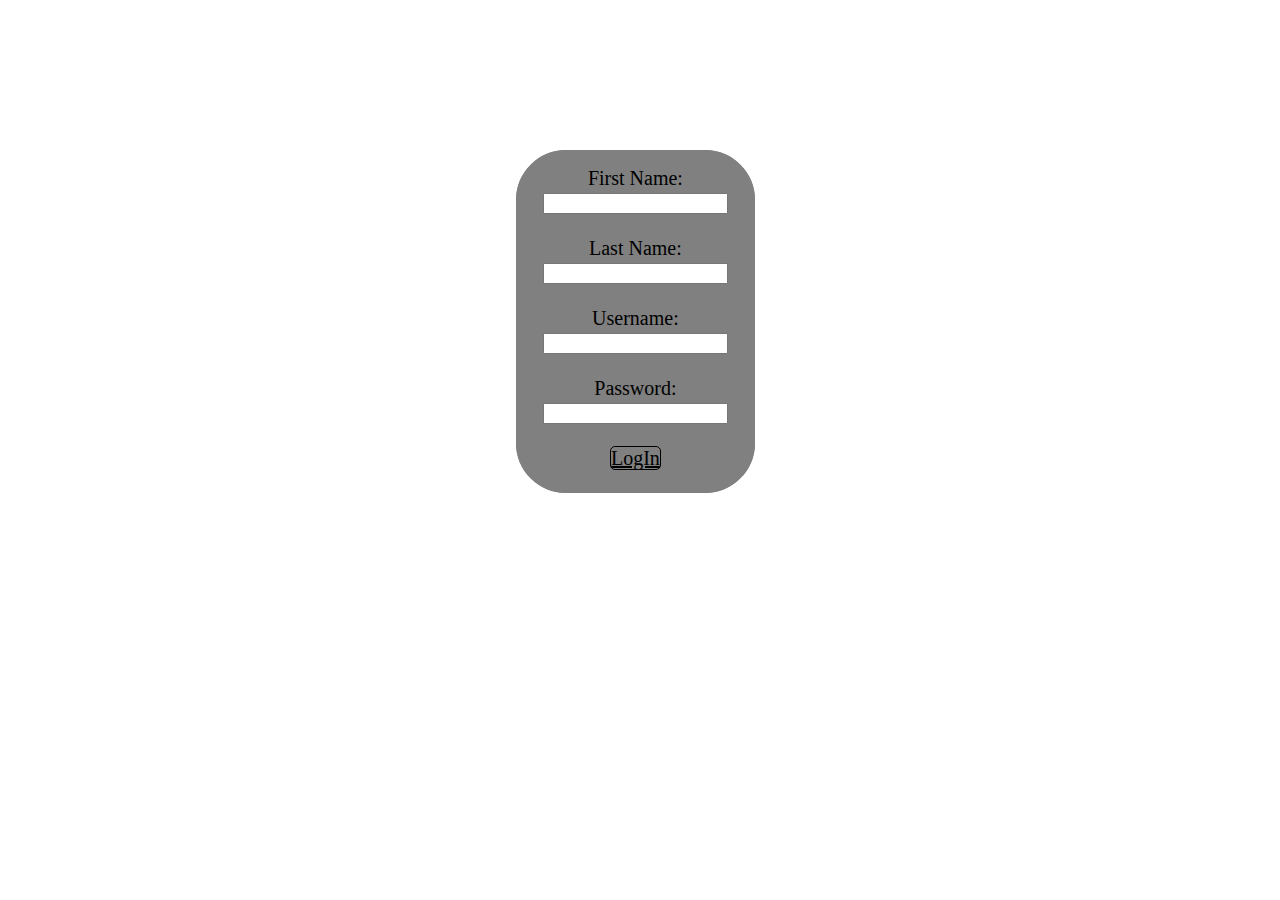
<file: index.html>
<!DOCTYPE html>
<html>
<head>
    <meta charset="UTF-8">
	<title>Login Page</title>
	<link rel="stylesheet" href="stylesheetlogin.css">

</head>
<body>

<div class="container">

<fieldset>
<form>
First Name:<input type="text" name="fn"><br><br>
Last Name:<input type="text" name="ln"><br><br>
Username:<input type="text" name="un"><br><br>
Password:<input type="password" name="ps"><br><br>
<a href="./question.html">LogIn</a>
</form></fieldset>
</div>
</body>
</html>
</file>
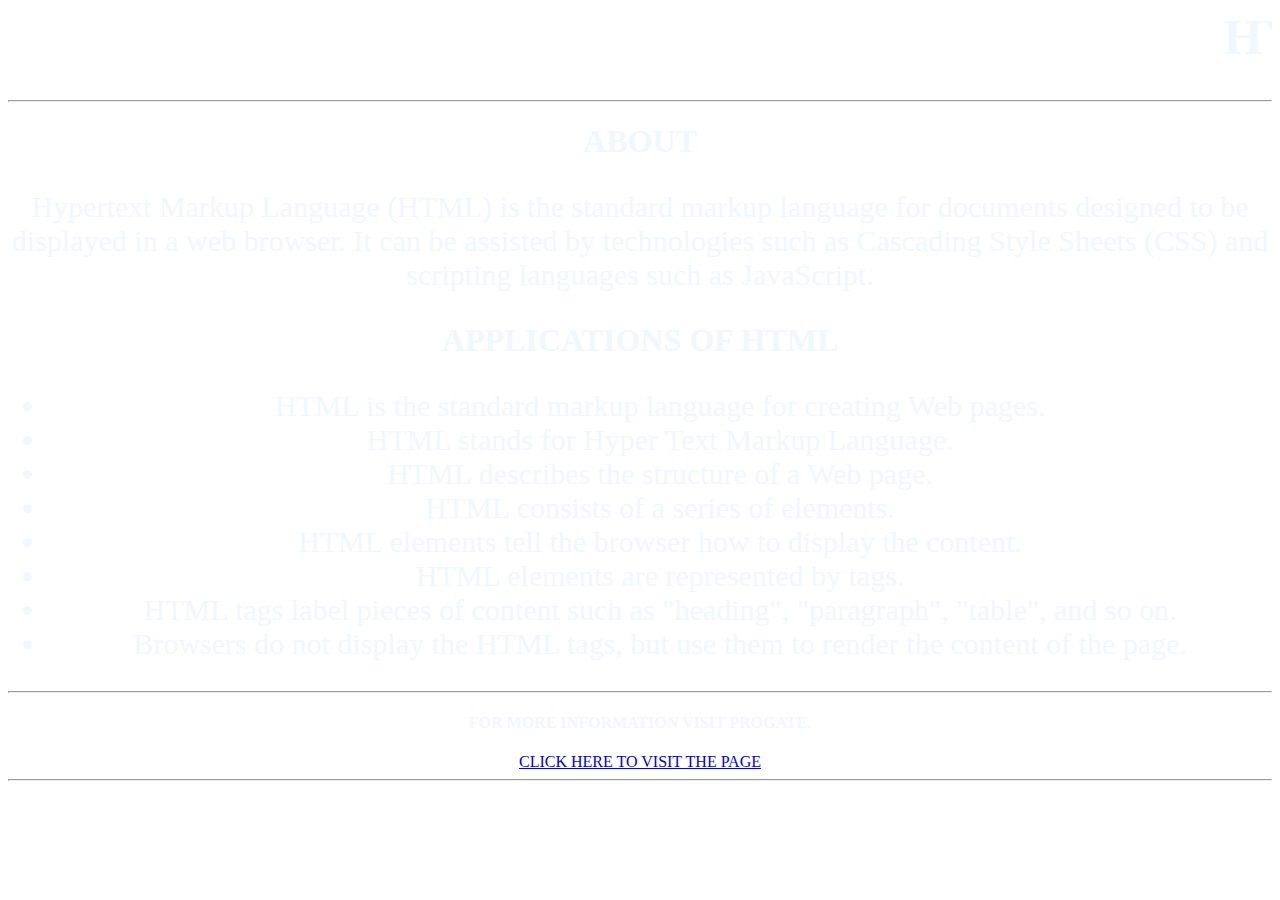
<file: HTTML.html>
<html>
<head>
<title> HTML </title>
</head>
<style>
body{
    color:aliceblue;
    background-image: url("https://images.unsplash.com/photo-1517180102446-f3ece451e9d8?ixlib=rb-1.2.1&q=85&fm=jpg&crop=entropy&cs=srgb&dl=pankaj-patel-bYiw48KLbmw-unsplash.jpg");
    text-align: center;
}
.desc{
    font-size: 30px;
}
.title{
    font-size: 50px;
}
</style>
<body>
<h1 class="title"> <marquee>   HYPER TEXT MARKUP LANGUAGE-(HTML)</marquee> </h1>
<hr></hr>
<h1> ABOUT </h1>

<p class="desc"> Hypertext Markup Language (HTML) is the standard markup language for documents designed to be displayed in a web browser. It can be assisted by technologies such as Cascading Style Sheets (CSS) and scripting languages such as JavaScript. </p>
<p>
<h1> APPLICATIONS OF HTML </h1>
<ul class="desc">
<li>HTML is the standard markup language for creating Web pages.</li>
<li>HTML stands for Hyper Text Markup Language.</li>
<li>HTML describes the structure of a Web page.</li>
<li>HTML consists of a series of elements.</li>
<li>HTML elements tell the browser how to display the content.</li>
<li>HTML elements are represented by tags.</li>
<li>HTML tags label pieces of content such as "heading", "paragraph", "table", and so on.</li>
<li>Browsers do not display the HTML tags, but use them to render the content of the page.</li>

</ul></p><hr></hr>




<h4> FOR MORE INFORMATION VISIT PROGATE. </h4>

<a href="https://progate.com/languages/html"> CLICK HERE TO VISIT THE PAGE  </a>


<hr></hr>

</body>
</html>
</file>
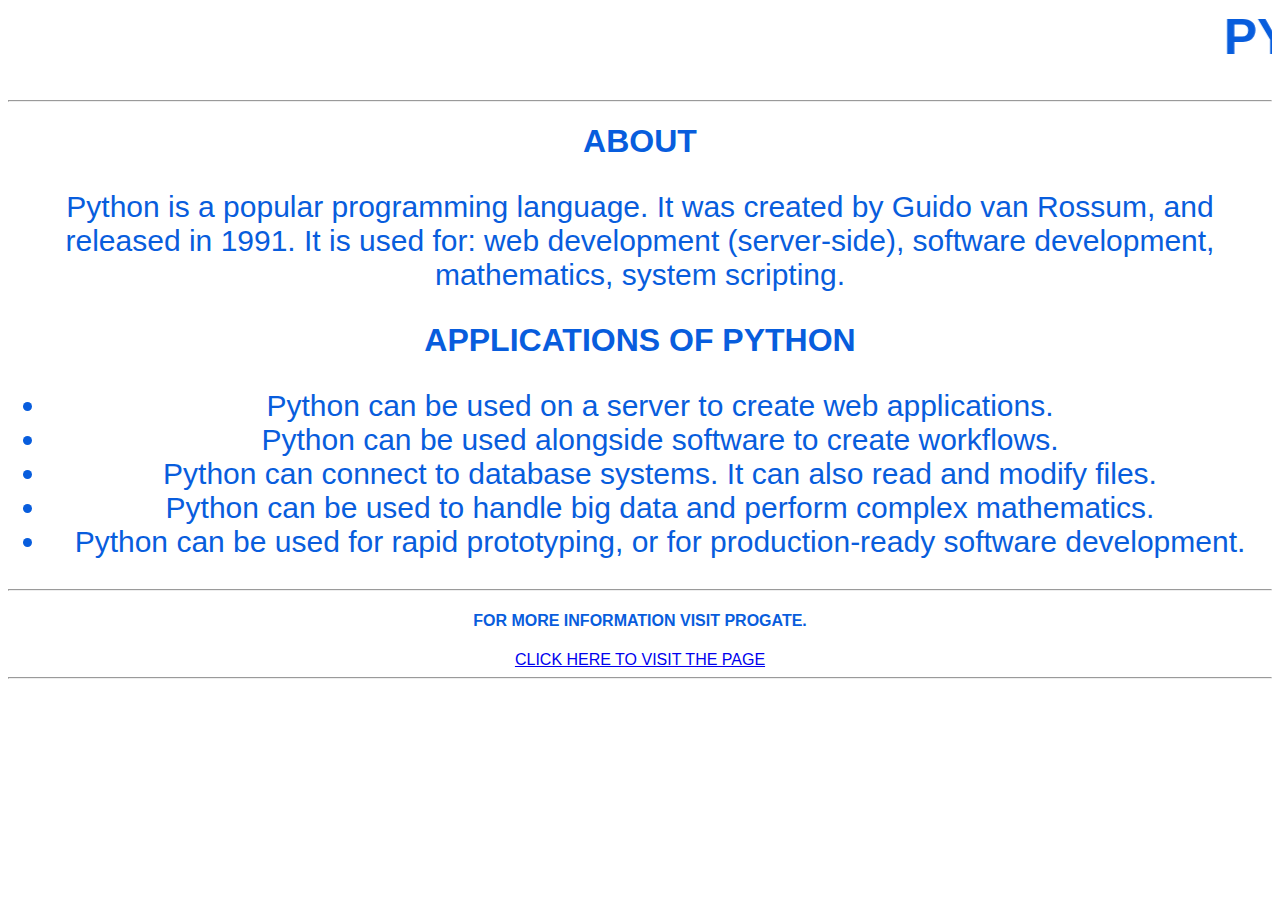
<file: Python.html>
<html>
<head>
<title> Python </title>
</head>
<style>
    body{
        color: rgb(8, 93, 221);
        
        background-image: url("https://images.unsplash.com/photo-1558259166-5ee428efbf60?ixlib=rb-1.2.1&q=85&fm=jpg&crop=entropy&cs=srgb&dl=vipul-uthaiah-1NgGxtZ6wXI-unsplash.jpg");
        background-size:98% ;
        text-align: center;
        font-family: 'Franklin Gothic Medium', 'Arial Narrow', Arial, sans-serif;
    }
    .desc{
        font-size: 30px;
    }
    .title{
        font-size: 50px;
    }
</style>
<body>
<h1 class="title"> <marquee> PYTHON  </marquee>  </h1>
<hr></hr>
<h1> ABOUT </h1>

<p class="desc">   Python is a popular programming language. It was created by Guido van Rossum, and released in 1991.
It is used for:
web development (server-side), 
software development, 
mathematics,
system scripting.</p>
<p>
<h1> APPLICATIONS OF PYTHON </h1>
<ul class="desc">
<li>Python can  be used on a server to create web applications.</li>
<li>Python can be used alongside software to create workflows.</li>
<li>Python can connect to database systems. It can also read and modify files.</li>
<li>Python can be used to handle big data and perform complex mathematics.</li>
<li>Python can be used for rapid prototyping, or for production-ready software development.</li>
</ul>
</p><hr></hr>




<h4> FOR MORE INFORMATION VISIT PROGATE. </h4>

<a href="https://progate.com/languages/python"> CLICK HERE TO VISIT THE PAGE  </a>


<hr></hr>

</body>
</html>
</file>
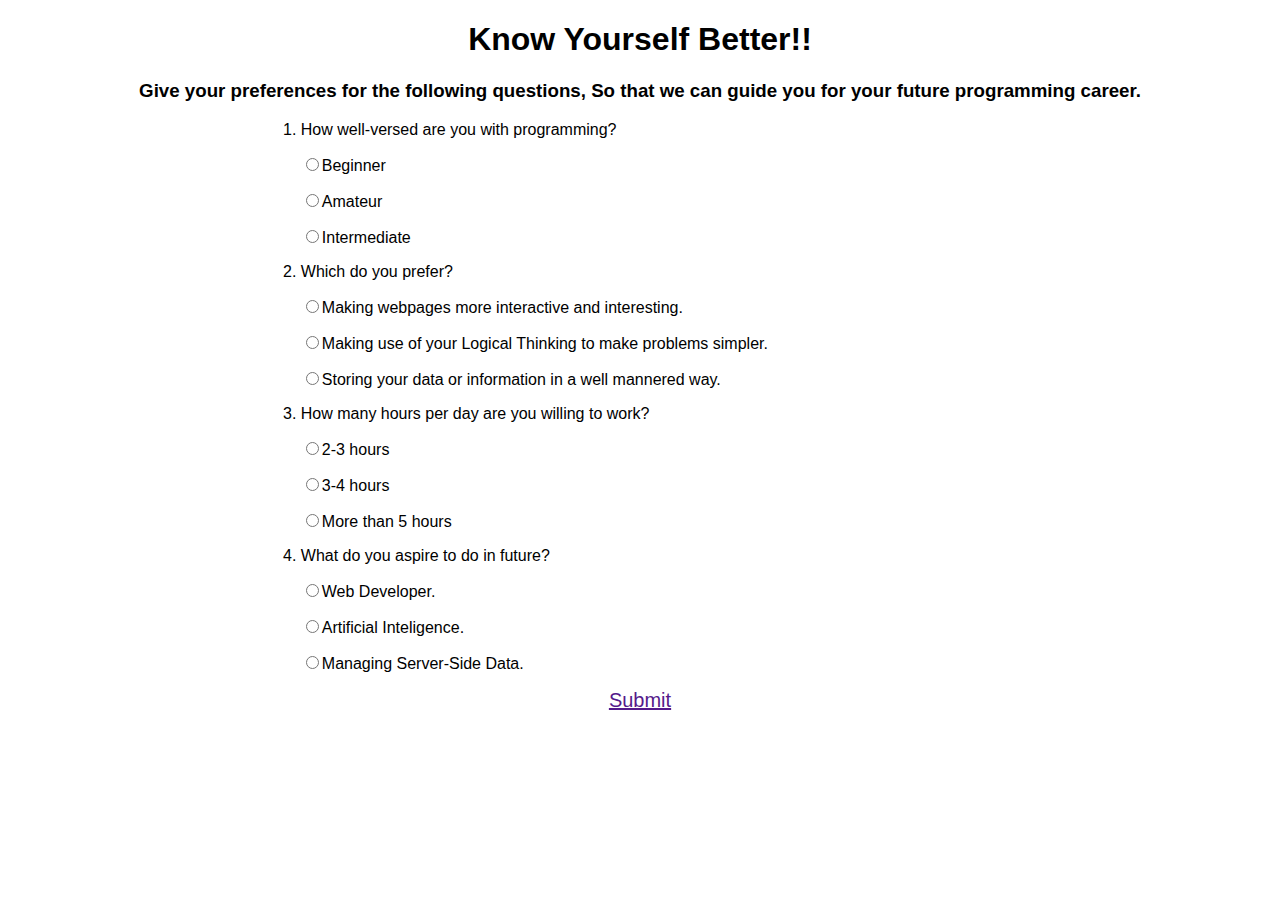
<file: question.html>
<!DOCTYPE html>
<html>
    <head>
        <meta charset="UTF-8">
        <title>Questionaire</title>
        <style>
            .container{
                margin-left:20%;
                font-size: medium;
                font-weight: 150;
            }
            body{
                background-image: url("https://images.unsplash.com/photo-1508020963102-c6c723be5764?ixlib=rb-1.2.1&q=85&fm=jpg&crop=entropy&cs=srgb&dl=diego-ph-BCuxVP5WEsU-unsplash.jpg");
                background-size: 100%;
                font-family: 'Franklin Gothic Medium', 'Arial Narrow', Arial, sans-serif;
            }
            .lnk{
                font-size: 20px;
            }
        </style>
    </head>
<body>
    <center><h1>Know Yourself Better!!</h1>
    <h3>Give your preferences for the following questions, So that we can guide you for your future programming career.</h3></center>
    <div class="container">
    <ol>
    <li>How well-versed are you with programming?</li>
        
           <p><input class="num1" type="radio" name="1" value="1">Beginner</p>
           <p><input class="num1" type="radio" name="1" value="2">Amateur</p>
           <p><input class="num1" type="radio" name="1" value="3">Intermediate</p>
        
     
    <li>Which do you prefer?</li>
        
            <p><input class="num2" type ="radio" name="2" value="1">Making webpages more interactive and interesting.</p>
            <p><input class="num2" type ="radio" name="2" value="2">Making use of your Logical Thinking to make problems simpler.</p>
            <p><input class="num2" type ="radio" name="2" value="3">Storing your data or information in a well mannered way.</p>
         
    
    <li>How many hours per day are you willing to work?</li>
        
            <p><input class="num3" type ="radio" name="3" value="1">2-3 hours</p>
            <p><input class="num3" type ="radio" name="3" value="2">3-4 hours</p>
            <p><input class="num3" type ="radio" name="3" value="3">More than 5 hours</p>
        
    
    <li>What do you aspire to do in future?</li>
        
            <p><input class="num4" type ="radio" name="4" value="1">Web Developer.</p>
            <p><input class="num4" type ="radio" name="4" value="2">Artificial Inteligence.</p>
            <p><input class="num4" type ="radio" name="4" value="3">Managing Server-Side Data.</p>
                            
    </ol>
    </div>
    <center><a  class="lnk" href="">Submit</a></center>
    <script type="text/javascript" src="script1.js"></script>
</body>
</html>
</file>
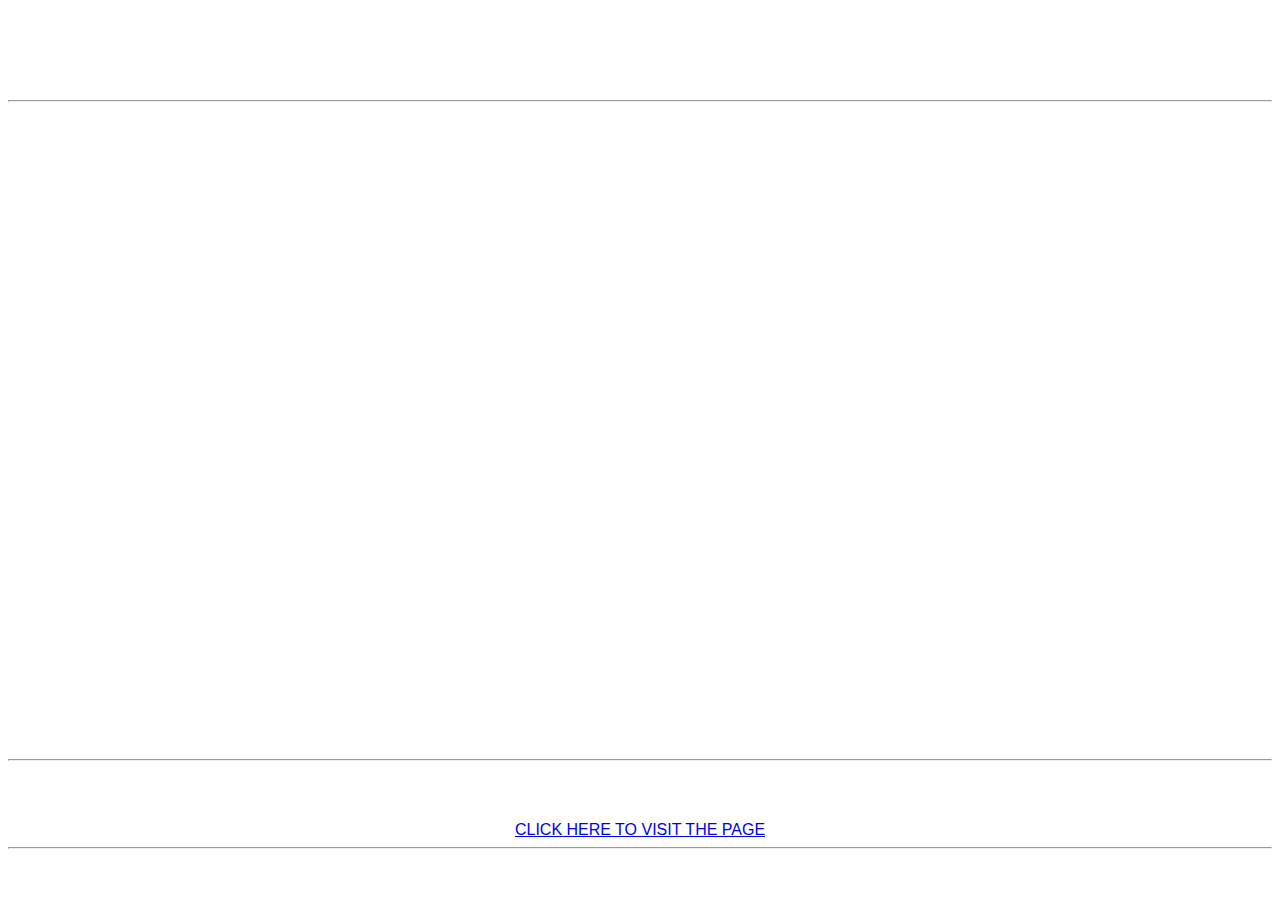
<file: SQL.html>
<html>
<head>
<title> SQL </title>
</head>
<style>
    body{
        color:white;
        background-image: url("https://images.pexels.com/photos/325229/pexels-photo-325229.jpeg?cs=srgb&dl=interior-of-office-building-325229.jpg&fm=jpg");
        
        text-align: center;
        font-family: 'Franklin Gothic Medium', 'Arial Narrow', Arial, sans-serif;
    }
    .desc{
        font-size: 30px;
    }
    .title{
        font-size: 50px;
    }
    </style>
<body>
<h1 class="title"> <marquee> STRUCTURED QUERY LANGUAGE-(SQL)  </marquee> </h1>
<hr></hr>
<h1> ABOUT </h1>

<p class="desc"> SQL stands for Structured Query Language
SQL lets you access and manipulate databases
SQL became a standard of the American National Standards Institute (ANSI) in 1986, and of the International Organization for Standardization (ISO) in 1987. </p>
<h1> APPLICATIONS OF SQL </h1>
<ul class="desc">
<li>SQL can execute queries against a database.</li>
<li>SQL can retrieve data from a database.</li>
<li>SQL can insert records in a database.</li>
<li>SQL can update records in a database.</li>
<li>SQL can delete records from a database.</li>
<li>SQL can create new databases.</li>
<li>SQL can create new tables in a database.</li>
<li>SQL can create stored procedures in a database.</li>
<li>SQL can create views in a database.</li>
<li>SQL can set permissions on tables, procedures, and views.</li>

</ul></p><hr></hr>




<h4> FOR MORE INFORMATION VISIT PROGATE. </h4>

<a href="https://progate.com/languages/sql"> CLICK HERE TO VISIT THE PAGE  </a>


<hr></hr>

</body>
</html>
</file>
<file: stylesheetlogin.css>
fieldset{
    width:25%;
    height: 60%;
    border: 10px gray solid;
    background-color:gray;
    border-radius: 50px;
}
body{
    background-image: url("https://images.unsplash.com/photo-1461749280684-dccba630e2f6?ixlib=rb-1.2.1&q=85&fm=jpg&crop=entropy&cs=srgb&dl=ilya-pavlov-OqtafYT5kTw-unsplash.jpg");
    background-size: 100%;
    font-family:Haettenschweiler;
    font-size:20px;
    height: 400px;
    text-align: center;
}
.container{
   margin-left: 40%;
   margin-top: 150px;
}

a{
    color: black;
    border: 1px black solid;
    border-radius: 5px;
}
</file>
